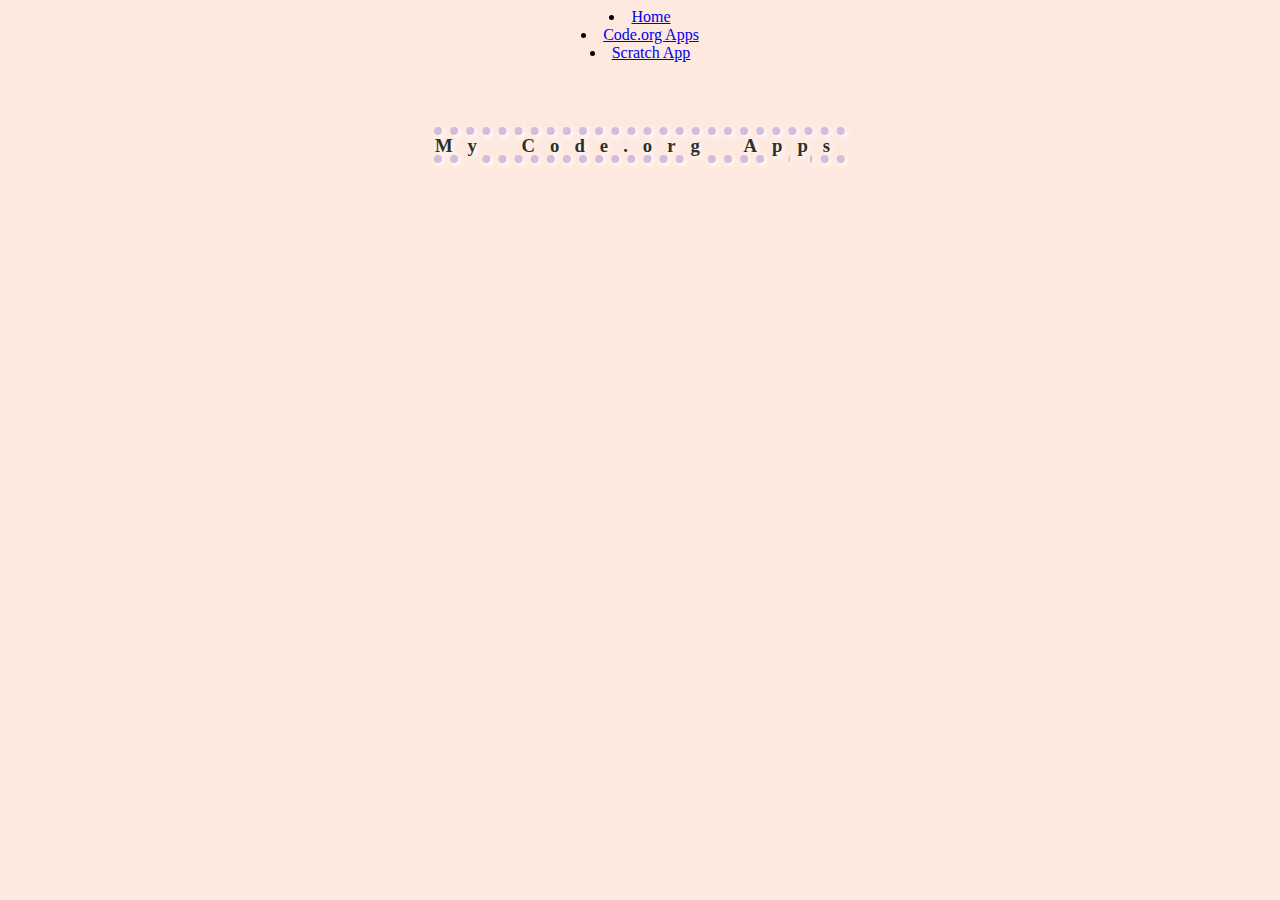
<file: codeapps.html>
<html>
  
 <head>
   <link rel="stylesheet" href="style.css">
   <title> Sheen's Website </title>
  </head>
  
  <body>
    
    <nav>
 <center>
  <li> <a href="index.html"> Home </a></li>
  <li> <a href="codeapps.html"> Code.org Apps </a></li>
  <li> <a href="scratchapp.html"> Scratch App </a></li>
  
  
</nav>
  <br>
    <br>
<br>
      
    <center>
      <h3> My Code.org Apps </h3>
     <iframe width="392" height="620" style="border: 0px;" src="https://studio.code.org/projects/applab/njRaevRFrF_j5y1YnyL5-4dI7sWOrUAiuAWxL4ZtEkk/embed?nosource"></iframe>
      
      <iframe width="392" height="620" style="border: 0px;" src="https://studio.code.org/projects/applab/U706uF6RIVuIj4S70f79mzTi3fMQqSh-2DUyWtpGffH/embed?nosource"></iframe>
      
      <iframe width="392" height="620" style="border: 0px;" src="https://studio.code.org/projects/applab/WVrzu50bzbBSIzc5iF9QJvxrvs7O5iIFqI1X0SJNu6n/embed?nosource"></iframe>
</file>
<file: style.css>
h3 {
  color: #2F2F2F;
    text-decoration: overline underline 8px #D2BDDB dotted;
    letter-spacing: 15px;
    word-spacing: 10px;
    text-shadow: 2px 2px 5px white;
}

body {
  background-color: #FEE9E1;
}

img:hover {
  width: 300px;
  border: dotted #D2BDDB 10px;
  border-radius: 600%;
}

h3:hover {
  color: purple;
  text-shadow: 2px 2px 5px pink;
}
</file>
